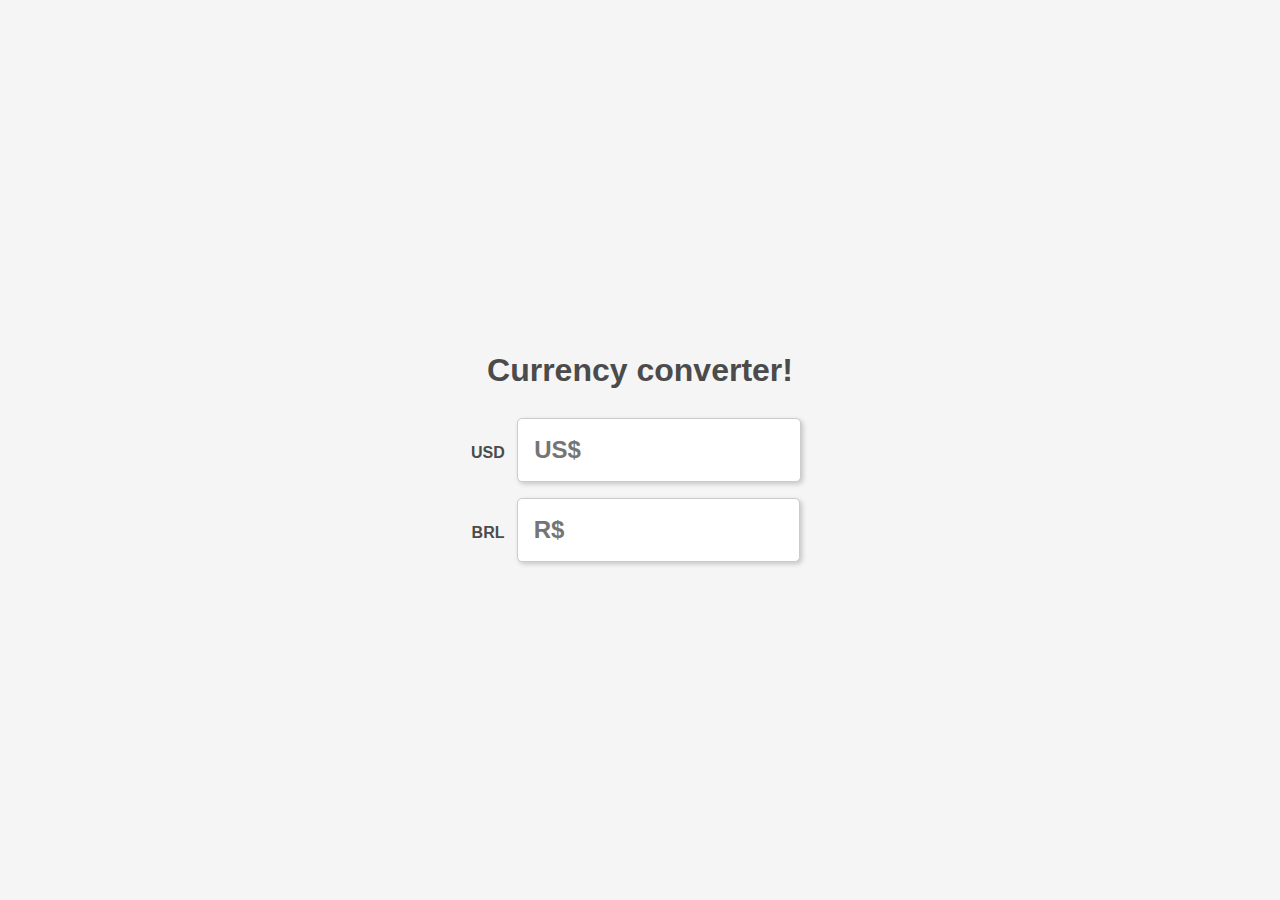
<file: index.html>
<!DOCTYPE html>
<html lang="en">
  <head>
    <meta charset="UTF-8" />
    <meta name="viewport" content="width=device-width, initial-scale=1.0" />
    <link rel="stylesheet" href="style.css" />
    <title></title>
  </head>
  <body>
    <main>
      <header>
        <h1>Currency converter!</h1>
      </header>

      <section>
        <div>
          <label id="label">USD</label>
          <input placeholder="US$" id="usd" type="text" />
        </div>
        <div>
          <label id="label">BRL</label>
          <input placeholder="R$" id="brl" type="text" />
        </div>
      </section>

    </main>
    <script src="js.js"></script>
  </body>
</html>
</file>
<file: style.css>
html,
body {
  box-sizing: border-box;
  height: 100%;
  font-family: "Segoe UI", sans-serif;
  font-weight: 800;
  color: #4b4b4b;
  text-align: center;
  padding: 0;
  margin: 0;
  background-color: #F5F5F5;
}

main {
  display: flex;
  flex-direction: column;
  height: 100%;
  align-items: center;
  justify-content: center;
}

input {
  width: 60%;
  padding: 1rem;
  color: #4b4b4b;
  font: bold 1.5rem/30px "Segoe UI", sans-serif;
  margin: 0.5rem;
  text-align: right;
  border: 1px solid #ccc;
  box-shadow: 2px 2px 5px rgba(0, 0, 0, 0.2);
  border-radius: 5px;
}

::-webkit-input-placeholder {
  text-align: left;
}
</file>
